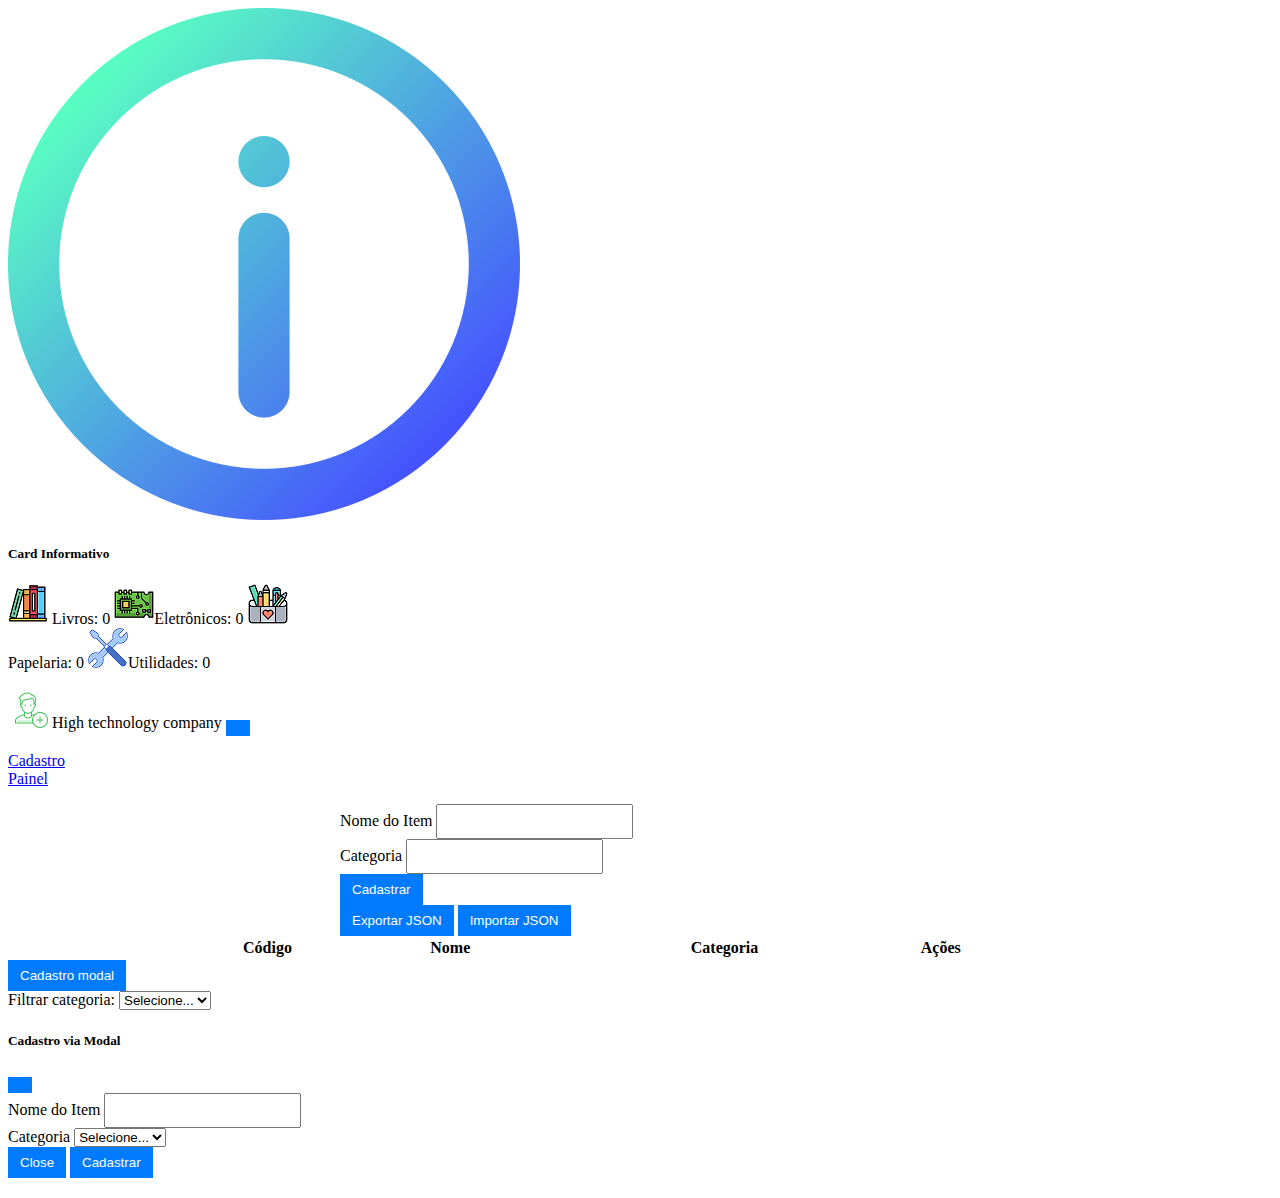
<file: Painel.html>
<!DOCTYPE html>
<html lang="pt-BR">

<head>
  <meta charset="UTF-8">
  <title>Catálogo Interativo</title>
  <link rel="stylesheet" href="style.css">
  <link href="https://cdn.jsdelivr.net/npm/bootstrap@5.3.6/dist/css/bootstrap.min.css" rel="stylesheet"
    integrity="sha384-4Q6Gf2aSP4eDXB8Miphtr37CMZZQ5oXLH2yaXMJ2w8e2ZtHTl7GptT4jmndRuHDT" crossorigin="anonymous">
</head>

<body>
  
<!-- cards -->
  <div class="card" style="width: 18rem;">
  <img src="./graficos/informacoes.png" class="card-img-top" alt="...">
  <div class="card-body">
    <h5 class="card-title">Card Informativo</h5>
    <p class="card-text">
      <img src="./graficos/livros.png" alt="Logo"> Livros: <span id="cardLivros">0</span>
      <img src="./graficos/placadecircuito.png" alt="Logo">Eletrônicos: <span id="cardEletronicos">0</span>
      <img src="./graficos/papelaria.png" alt="Logo">Papelaria: <span id="cardPapelaria">0</span>
      <img src="./graficos/Utilidades.png" alt="Logo">Utilidades: <span id="cardUtilidades">0</span>
    </p>
    

  </div>
  </div>
  <!-- fim cards -->

  <nav class="navbar navbar-expand-lg navbar-dark bg-dark mb-4">
    <div class="container-fluid px-3">
      <img src="./graficos/icons1.png" alt="Logo" width="40" class="d-inline-block align-text-top">
      <span class="navbar-brand mb-0 h1 ms-2 fs-4">High technology company</span>

        <button class="navbar-toggler" type="button" data-bs-toggle="collapse" data-bs-target="#menuNav" aria-controls="menuNav" aria-expanded="false" aria-label="Alternar navegação">
      <span class="navbar-toggler-icon"></span>
    </button>

      <div class="collapse navbar-collapse ml-2" id="menuNav">
        <ul class="navbar-nav me-auto mb-2 ms-4 mb-lg-0 align-items-end">
          <li class="nav-item align-self-end">
            <a class="nav-link fs-6" aria-current="page" href="./index.html">Cadastro</a>
          <li class="nav-item align-self-end">
            <a class="nav-link active fs-6" aria-current="page" href="Painel.html">Painel</a>
            
          </li>
        </ul>
      </div>
    </div>
  </nav>

 <!-- formulário cadastro sem ser modal -->
  <form id="form-catalogo2" class="mb-4 px-5" style="max-width: 600px; margin: auto;" >


    <div class="mb-3">
      <label for="nomeItem" class="form-label">Nome do Item</label>
      <input type="text" class="form-control" id="nomeItem">
    </div>

    <div class="mb-3">
      <label for="categoriaItem" class="form-label">Categoria</label>
      <input type="text" class="form-control" id="categoriaItem">
    </div>
    <div class="mb-3">
      <button type="submit" class="btn btn-primary">Cadastrar</button>
    </div>

    <div class="mb-3 d-flex justify-content-end gap-2">
      <button type="button" class="btn btn-primary" id="exportar">Exportar JSON</button>
      <button type="button" class="btn btn-secondary" id="botaoImportar">Importar JSON</button>
      <input type="file" id="inputImportar" accept=".json" style="display: none;">
  </div>



  </form>


  <!-- <ul id="listaItens"></ul> -->
<div style="max-width: 800px; margin: auto;">
  <table class="table table-bordered table-hover">
  <thead class="table-dark text-center">
    <tr>
      <th style="width: 5%;">Código</th>
      <th style="width: 40%;">Nome</th>
      <th style="width: 30%;">Categoria</th>
      <th style="width: 30%;">Ações</th>
    </tr>
  </thead>
  <tbody id="listaItens">
    <!-- o formulário insere os itens automaticamente -->
  </tbody>
</table>
</div>


 


  <!--Destaque visual para o link da página que está ativa -->
<script>
 <!--Destaque visual para o link da página que está ativa -->

// filepath: c:\Users\cosab\Desktop\Trabalho270525\index.html
document.querySelectorAll('.nav-link').forEach(link => {
  link.addEventListener('click', function() {
    document.querySelectorAll('.nav-link').forEach(l => l.classList.remove('active'));
    this.classList.add('active');
  });
});
</script>

<!-- Inicio modal -->
<!-- Botão para abrir o modal -->
<button type="button" id="btnModalCadastro" class="btn btn-primary">Cadastro modal</button>
        <!-- inicio novo dropdown em aula -->
<div class="mb-3">
            <label for="categoriaItemmodal" class="form-label">Filtrar categoria:</label>
            <select class="form-control" id="categoriaItemmodal" onchange="filtrarTabela()" required>
              <option value="">Selecione...</option>
              <option value="">Todos</option>
              <option value="Livros">Livros</option>
              <option value="Eletrônicos">Eletrônicos</option>
              <option value="Papelaria">Papelaria</option>
              <option value="Utilidades">Utilidades</option>
  </select>
          </div>
       

        <!-- fim novo dopdown em aula -->
<!-- Modal -->
<div class="modal fade" id="modalCadastro" tabindex="-1">
  <div class="modal-dialog">
    <div class="modal-content">
      <form id="form-modal-cadastro" class="mb-0">
        <div class="modal-header">
          <h5 class="modal-title">Cadastro via Modal</h5>
          <button type="button" class="btn-close" data-bs-dismiss="modal" aria-label="Close"></button>
        </div>
        <div class="modal-body">
          <div class="mb-3">
            <label for="nomeItemmodal" class="form-label">Nome do Item</label>
            <input type="text" class="form-control" id="nomeItemmodal" required>
          </div>
          <div class="mb-3">
            <label for="categoriaItemmodal" class="form-label">Categoria</label>
            <select class="form-control" id="categoriaItemconsulta" required>
              <option value="">Selecione...</option>
              <option value="Livros">Livros</option>
              <option value="Eletrônicos">Eletrônicos</option>
              <option value="Papelaria">Papelaria</option>
              <option value="Utilidades">Utilidades</option>
  </select>
          </div>
        </div>


        <div class="modal-footer">
          <button type="button" class="btn btn-secondary" data-bs-dismiss="modal">Close</button>
          <button type="submit" class="btn btn-primary">Cadastrar</button>

<!-- Fim modal -->
 <script src="https://cdn.jsdelivr.net/npm/bootstrap@5.3.6/dist/js/bootstrap.bundle.min.js" integrity="sha384-j1CDi7MgGQ12Z7Qab0qlWQ/Qqz24Gc6BM0thvEMVjHnfYGF0rmFCozFSxQBxwHKO" crossorigin="anonymous"></script>
 <script src="script.js"></script>
 
</body>

</html>
</file>
<file: style.css>
STYLE.CSS


body {
    font-family: Arial, sans-serif;
    background-color: #f0f0f0;
  }
 
  form {
    margin-bottom: 20px;
  }
 
  input {
    padding: 8px;
    margin-right: 10px;
  }
 
  button {
    padding: 8px 12px;
    background-color: #007bff;
    color: white;
    border: none;
    cursor: pointer;
  }
 
  ul {
    list-style-type: none;
    padding: 0;
  }
 
  /* li {
    background: white;
    padding: 10px;
    margin-bottom: 5px;
    border-radius: 4px;
  } */
 
 /*  button.remover {
  background: none;
  border: none;
  color: grey;
  font-size: 15px;
  cursor: pointer;
  float: right;
  align-items: center;
  padding: 0px;
} */

/* button.remover:hover {
  color: darkred;
} */

.container-botoes {
  display: flex;
  gap: 10px;              
  margin-top: 20px;
  margin-bottom: 20px;
  justify-content: flex-start;
  flex-wrap: wrap;        
}

.container-botoes button {
  padding: 8px 14px;
 
  font-size: 14px;
  background-color: #007bff;
  color: white;
  border: none;
  border-radius: 4px;
  cursor: pointer;
}

.container-botoes button:hover {
  background-color: #0056b3;
}
</file>
